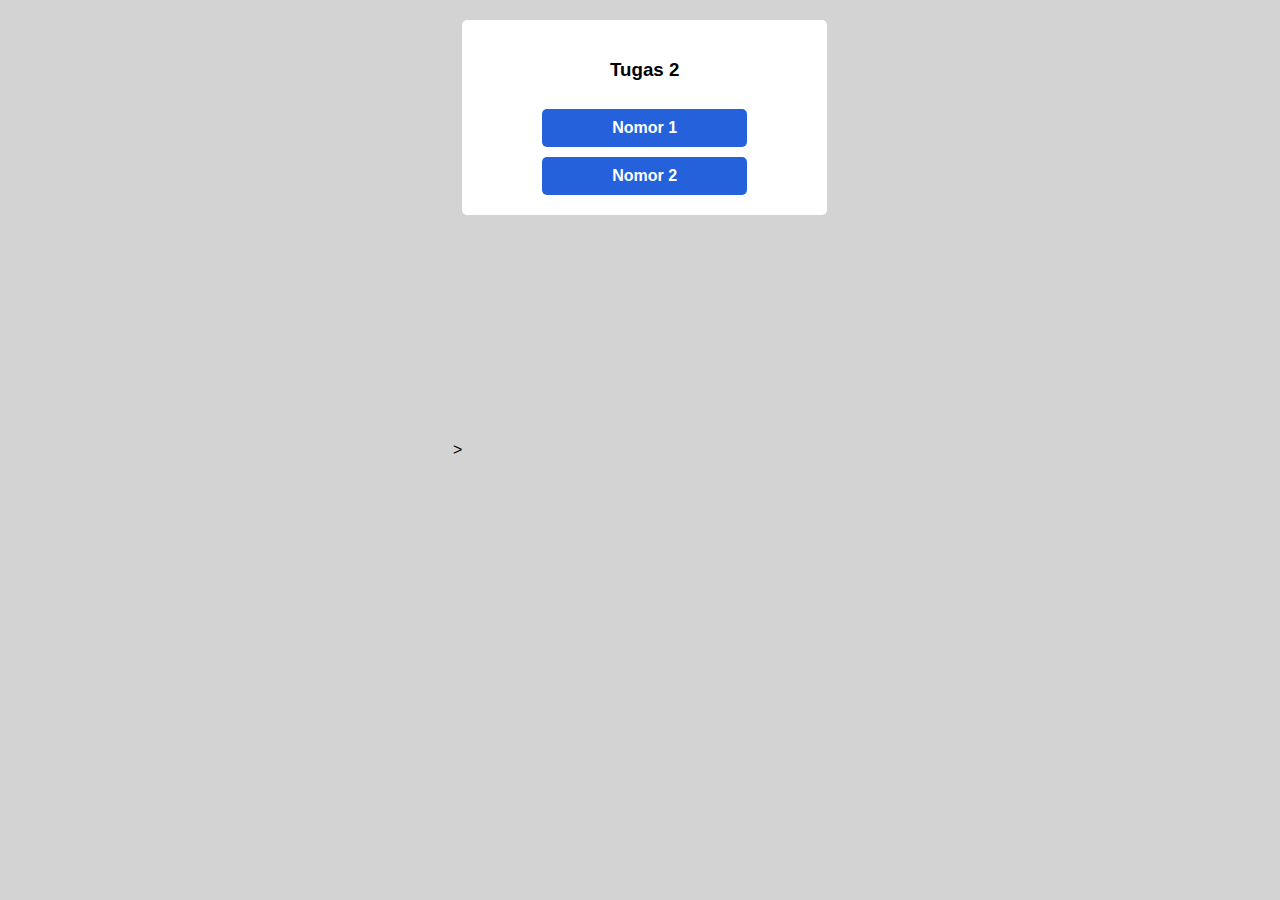
<file: index.html>
<!DOCTYPE html>
<html lang="en">
<head>
    <meta charset="UTF-8">
    <meta name="viewport" content="width=device-width, initial-scale=1.0">
    <title>Document</title>
    <link rel="stylesheet" href="style.css">
</head>
<body>>
    <div class="container">
        <h3>Tugas 2</h3>
        <a href="tugas/"><b>Nomor 1</b></a></button>
        <a href="tugas2/"><b>Nomor 2</b></a></button>
    </div>
</body>
</html>
</file>
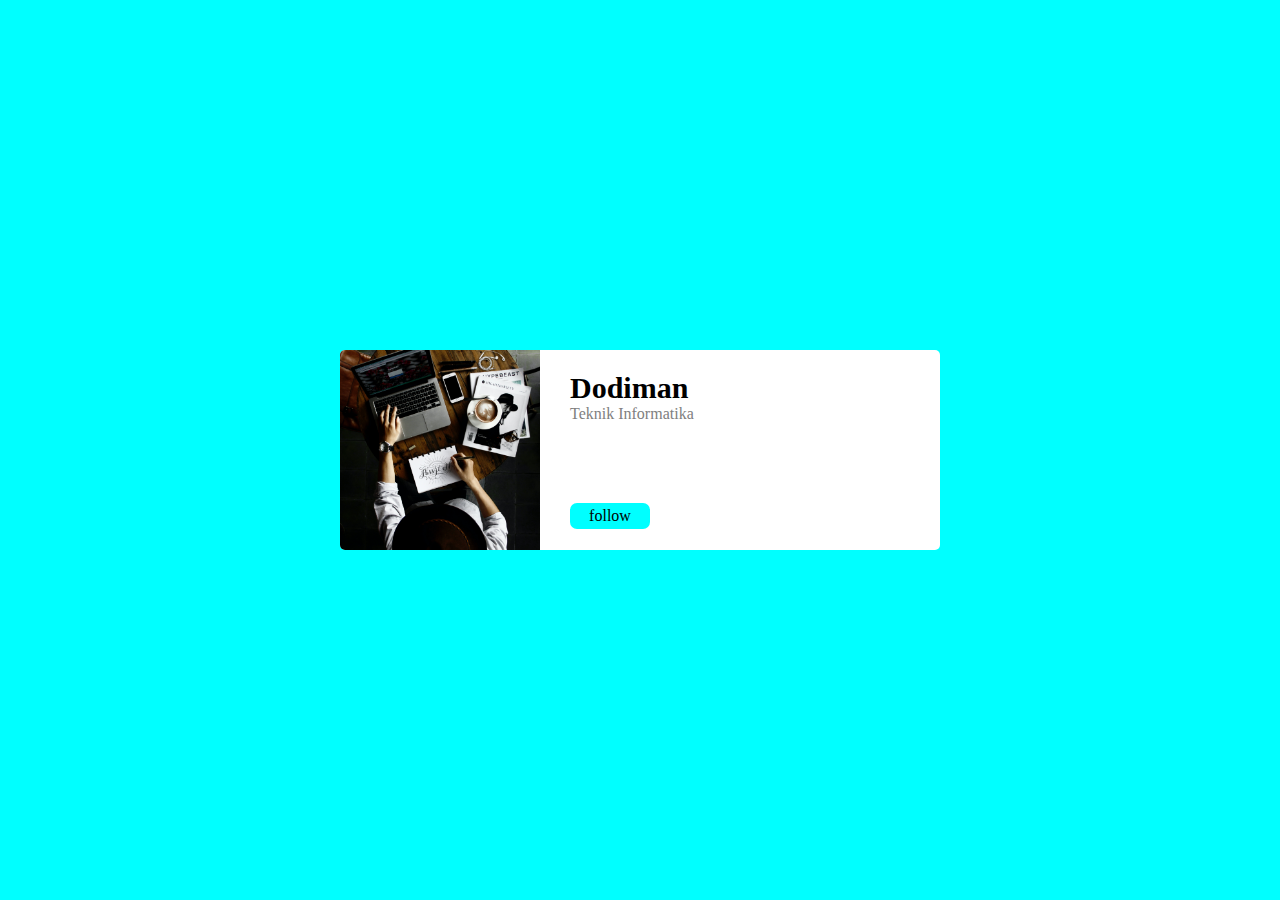
<file: tugas/index.html>
<!DOCTYPE html>
<html lang="en">
<head>
    <meta charset="UTF-8">
    <meta name="viewport" content="width= initial-scale=1.0">
    <title>Document</title>
    <link rel="stylesheet" href="gaya.css">
</head>
<body>
    <div class="luar">
        <div class="dalam">
            <img src="saya.jpg" alt="gambar" class="gambar">
            <div class="kata">
                <h3 class="h">dodiman</h3>
                <p class="p2">teknik informatika</p>
                <p class="p">follow</p>
            </div>
        </div>
    </div>
</body>
</html>
</file>
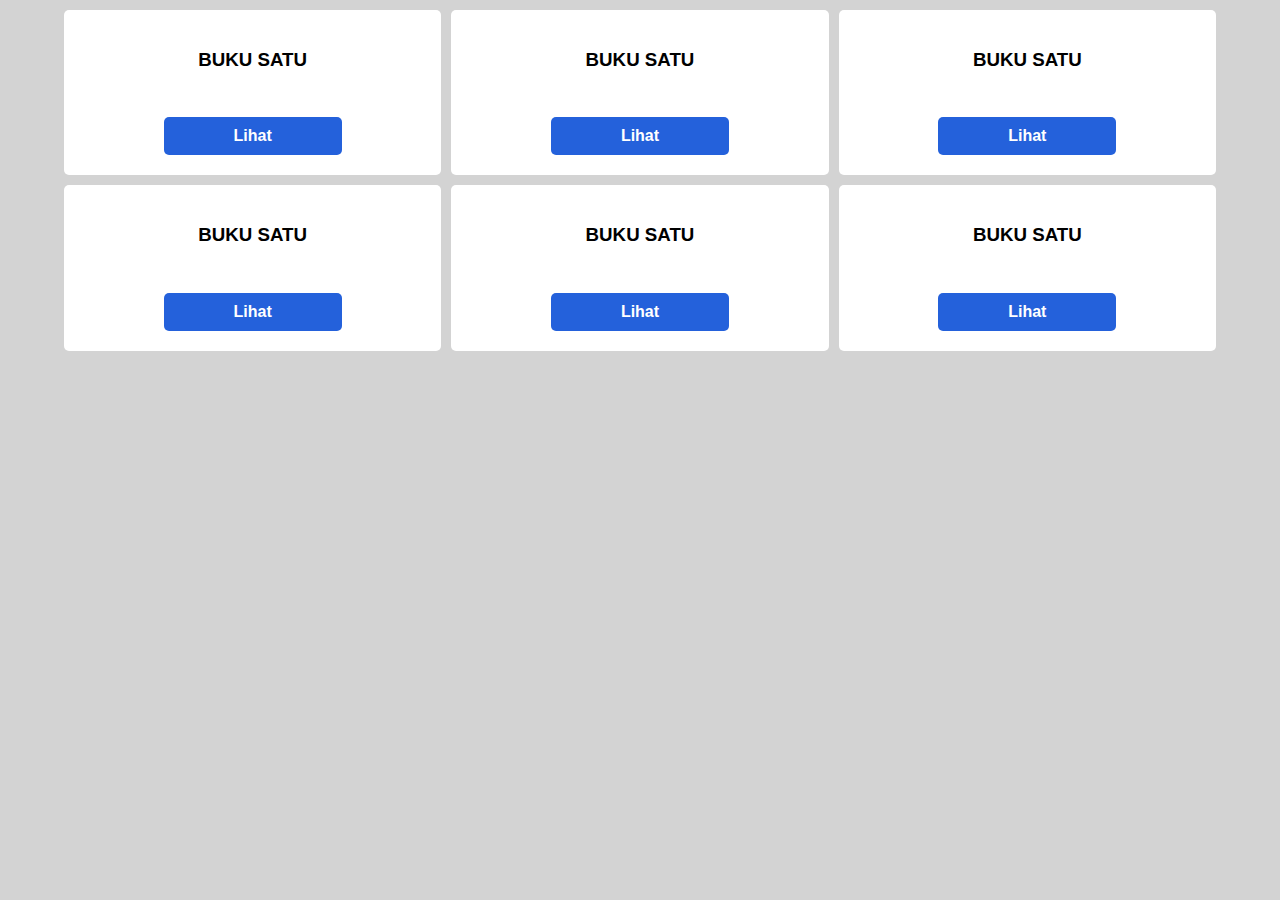
<file: tugas2/index.html>
<!DOCTYPE html>
<html lang="en">
<head>
    <meta charset="UTF-8">
    <meta name="viewport" content="width=device-width, initial-scale=1.0">
    <title>Document</title>
    <link rel="stylesheet" href="style.css">
</head>
<body>
    <div class="maincontainer">
        <div class="container">
            <h3>BUKU SATU</h3>
            <br>
            <button><b>Lihat</b></button>
        </div>
        <div class="container">
            <h3>BUKU SATU</h3>
            <br>
            <button><b>Lihat</b></button>
        </div>
        <div class="container">
            <h3>BUKU SATU</h3>
            <br>
            <button><b>Lihat</b></button>
        </div>
        <div class="container">
            <h3>BUKU SATU</h3>
            <br>
            <button><b>Lihat</b></button>
        </div>
        <div class="container">
            <h3>BUKU SATU</h3>
            <br>
            <button><b>Lihat</b></button>
        </div>
        <div class="container">
            <h3>BUKU SATU</h3>
            <br>
            <button><b>Lihat</b></button>
        </div>
    </div>
</body>
</html>
</file>
<file: style.css>
body {
    display: flex;
    justify-content: center;
    align-items: center;
    height: 100vh;
    margin: 0;
    font-family: Arial, sans-serif;
    background-color: lightgray;
}

.container {
    background-color: white;
    display: flex;
    flex-direction: column;
    justify-content: center;
    align-items: center;
    align-self: flex-start;
    margin-top: 20px;
    padding: 20px 80px;
    border-radius: 5px;
}

a{
    color: white;
    text-decoration: none;
    background-color: rgb(36, 97, 219);
    color: white;
    border: none;
    padding: 10px 70px;
    font-size: 1rem;
    cursor: pointer;
    border-radius: 5px;
    margin-top: 10px;
}

a:hover {
    background-color: #013bfa;
    color: white;
}

@media screen and (max-width: 768px) {
    .maincontainer {
        grid-template-columns: repeat(2, 1fr);
    }
}

@media screen and (max-width: 480px) {
    .maincontainer {
        grid-template-columns: 1fr;
    }
}
</file>
<file: tugas/gaya.css>
*{
    margin: 0px;
    padding: 0px;
}
body{
    background-color: aqua;
}

.dalam{
    border-radius: 5px;
    background-color: white;
    display: flex;
    overflow: auto;
    flex-direction: row;
    width: 600px;
    height: auto;
}
.gambar{
    width: 200px;
    height: 200px;
}
.luar{
    align-items: center;
    height: 100vh;
    display: flex;
    justify-content: center;
}
.kata{
    display: flex;
    margin-left: 30px;
    justify-content: center;
    flex-direction: column;   
    align-content:center ; 
}
.h{
    font-size: 30px;
    text-transform: capitalize;
}
.p2{
    text-transform: capitalize;
    color: gray;
}
.p{
    background-color:cyan ;
    display: inline;
    margin-top:80px;
    text-align: center;
    width: 70px;
    padding: 4px 5px;
    cursor: pointer;
    border-radius: 7px;
}
.p:hover{
    background-color: blue;
    color: white;
}

@media screen and (max-width: 768px) {
    .dalam{
        flex-direction: column;
        width: auto;
        height: auto;
    }
    .kata{
        margin: 10px auto;
        align-items: center;
    }
    .p{
        margin: 25Spx auto;
    }
}
</file>
<file: tugas2/style.css>
body {
    display: flex;
    justify-content: center;
    align-items: center;
    height: 100%;
    margin: 0;
    font-family: Arial, sans-serif;
    background-color: lightgray;
}

.maincontainer {
    display: grid;
    align-self: baselie;
    grid-template-columns: repeat(3, 1fr);
    grid-template-rows: repeat(2, auto);
    gap: 10px;
    width: 90%;
    max-width: 1200px;
    margin: 10px auto;
}

.container {
    background-color: white;
    display: flex;
    flex-direction: column;
    justify-content: center;
    align-items: center;
    padding: 20px;
    border-radius: 5px;
}

button {
    background-color: rgb(36, 97, 219);
    color: white;
    border: none;
    padding: 10px 70px;
    font-size: 1rem;
    cursor: pointer;
    border-radius: 5px;
    margin-top: 10px;
}

button:hover {
    background-color: #013bfa;
    color: white;
}

@media screen and (max-width: 768px) {
    .maincontainer {
        grid-template-columns: repeat(2, 1fr);
    }
}

@media screen and (max-width: 480px) {
    .maincontainer {
        grid-template-columns: 1fr;
    }
}
</file>
